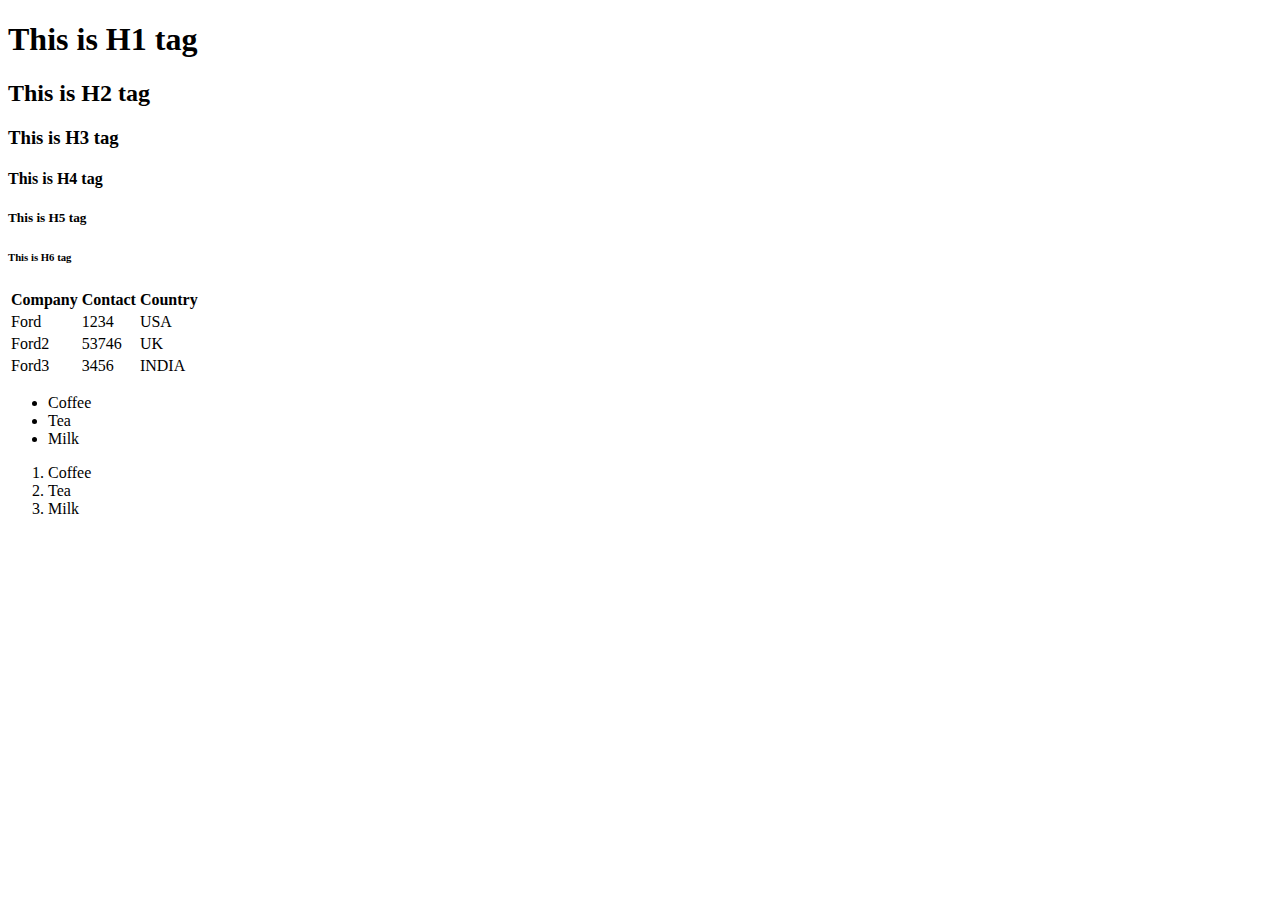
<file: first/index.html>
<!DOCTYPE html>
<html lang="en">
<head>
    <meta charset="UTF-8">
    <meta name="viewport" content="width=device-width, initial-scale=1.0">
    <title>My First Page</title>
</head>
<body>
    <h1>This is H1 tag</h1>
    <h2>This is H2 tag</h2>
    <h3>This is H3 tag</h3>
    <h4>This is H4 tag</h4>
    <h5>This is H5 tag</h5>
    <h6>This is H6 tag</h6>
    
    <table>
        <tr>
            <th>Company</th>
            <th>Contact</th>
            <th>Country</th>
        </tr>
        <tr>
            <td>Ford</td>
            <td>1234</td>
            <td>USA</td>
        </tr>
        <tr>
            <td>Ford2</td>
            <td>53746</td>
            <td>UK</td>
        </tr>
        <tr>
            <td>Ford3</td>
            <td>3456</td>
            <td>INDIA</td>
        </tr>
    </table>

        <ul>
            <li>Coffee</li>
            <li>Tea</li>
            <li>Milk</li>
        </ul>
        <ol>
            <li>Coffee</li>
            <li>Tea</li>
            <li>Milk</li>
        </ol>
    
</body>
</html>
</file>
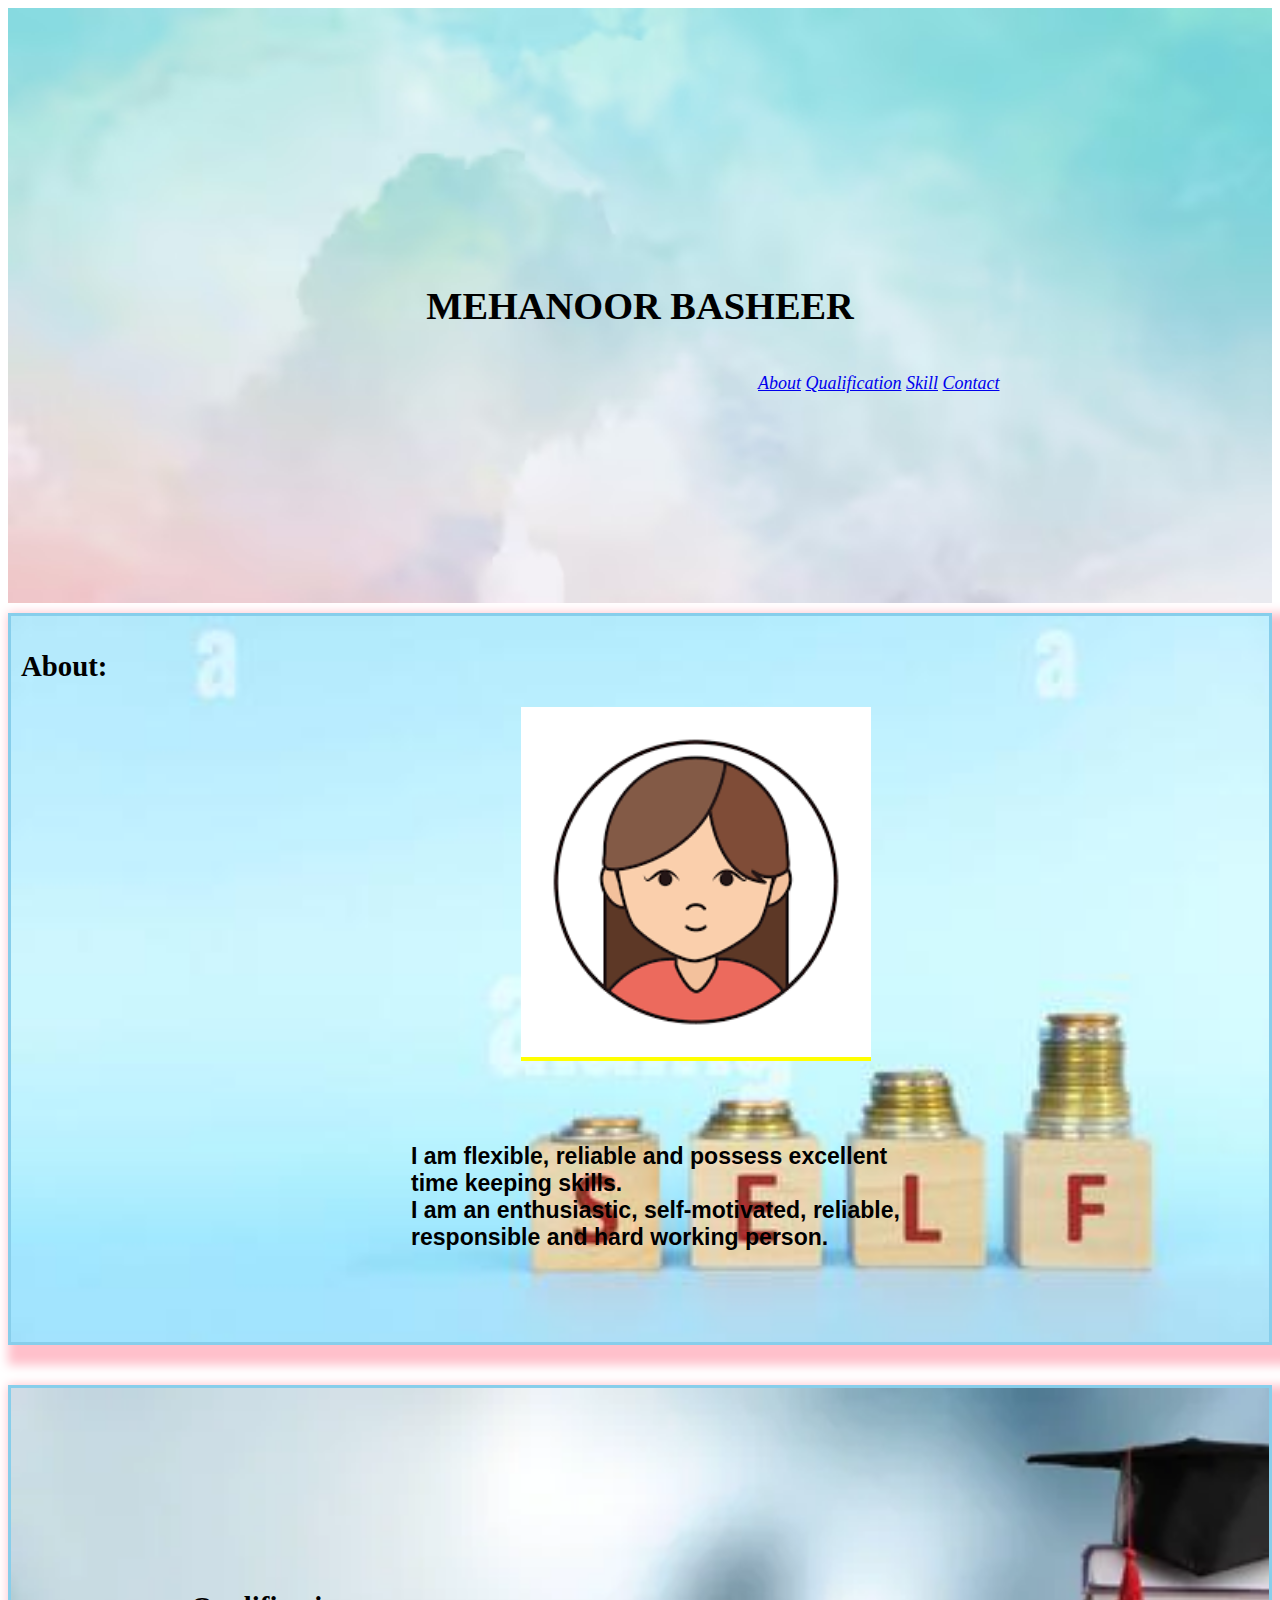
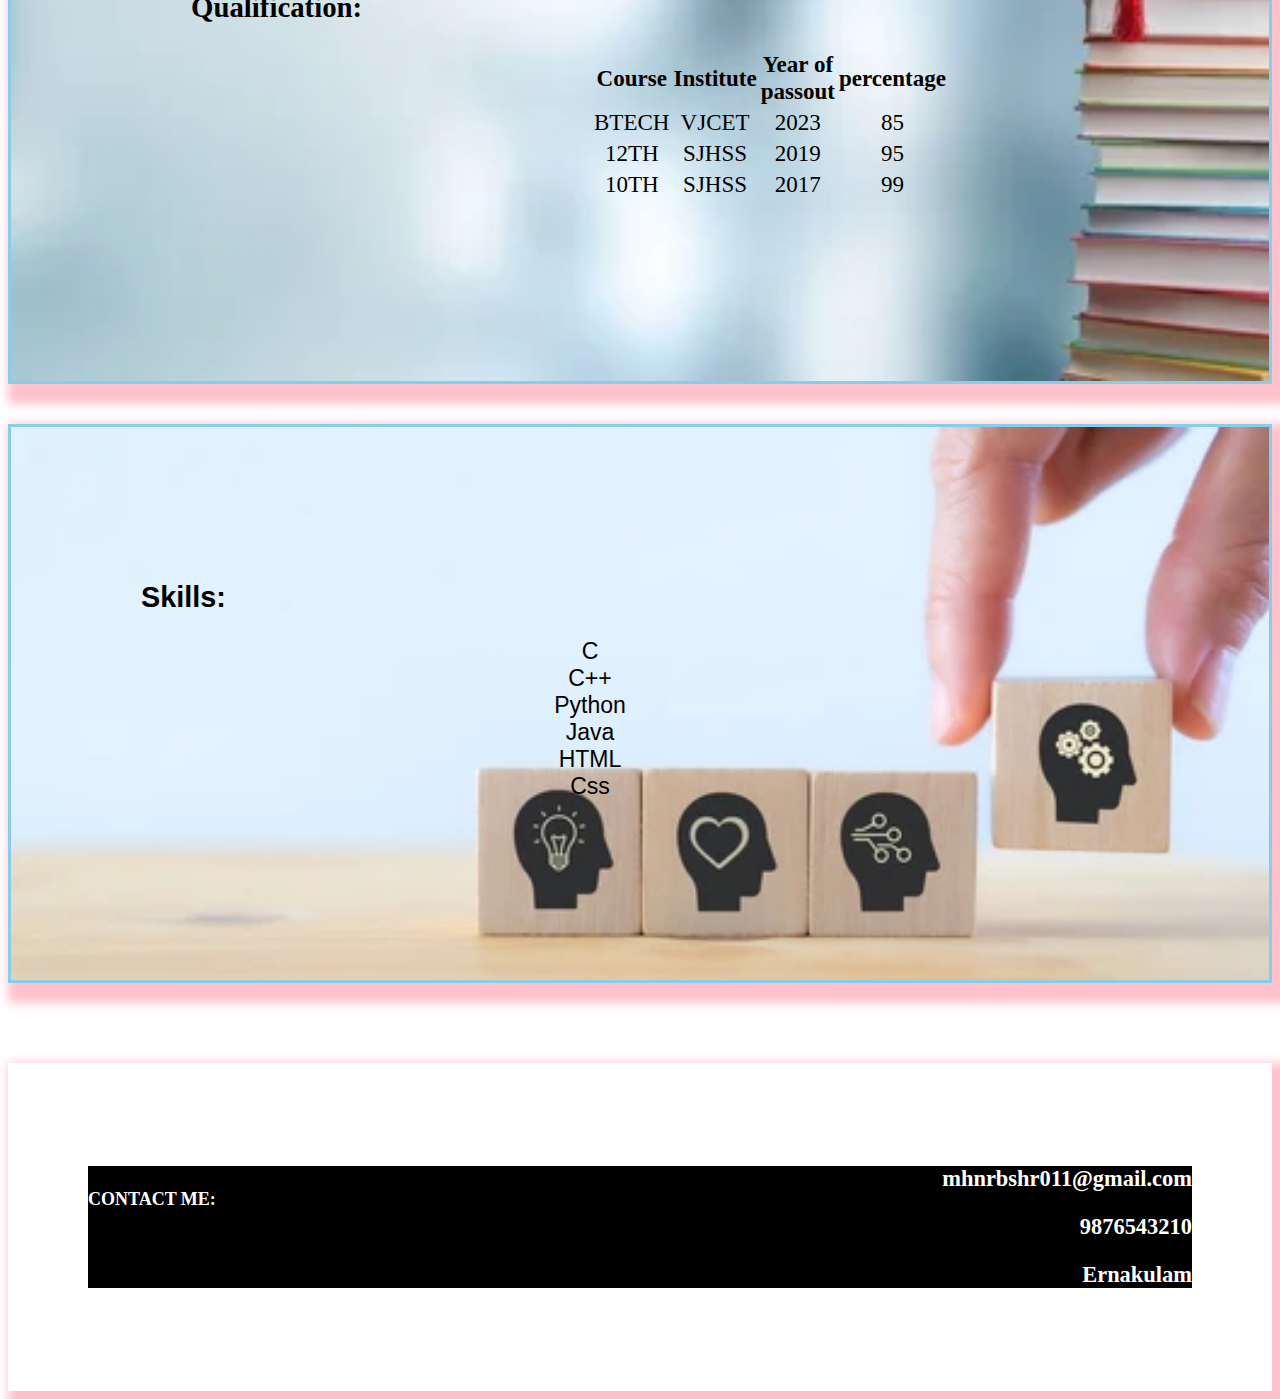
<file: asgmnt1/asgmnt.html>
<!DOCTYPE html>
<html lang="en">
  <head>
    <meta charset="UTF-8" />
    <meta name="viewport" content="width=device-width, initial-scale=1.0" />
    <title>asgmnt</title>
    <link rel="stylesheet" href="asgmnt.css" />
  </head>
  <body>
    <div>
      <div id="pink">
        <h1>MEHANOOR BASHEER</h1>
        <div>
          <nav id="navup">
            <li><a href="#div1">About</a></li>
            <li><a href="#div2">Qualification</a></li>
            <li><a href="#div3">Skill</a></li>
            <li><a href="#div4">Contact</a></li>
          </nav>
        </div>
      </div>

      <div id="div1">
        <h2>About:</h2>
        <div class="cent1">
          <mark> <img src="download.png" alt="a picture" /></mark>
        </div>
        <div class="cent2">
          <h4 id="about">
            I am flexible, reliable and possess excellent time keeping skills.
            <br />I am an enthusiastic, self-motivated, reliable, responsible
            and hard working person.
          </h4>
        </div>
      </div>

      <div id="div2">
        <h2>Qualification:</h2>
        <table class="middle">
          <tr>
            <th>Course</th>
            <th>Institute</th>
            <th>Year of passout</th>
            <th>percentage</th>
          </tr>
          <tr>
            <td>BTECH</td>
            <td>VJCET</td>
            <td>2023</td>
            <td>85</td>
          </tr>
          <tr>
            <td>12TH</td>
            <td>SJHSS</td>
            <td>2019</td>
            <td>95</td>
          </tr>
          <tr>
            <td>10TH</td>
            <td>SJHSS</td>
            <td>2017</td>
            <td>99</td>
          </tr>
        </table>
      </div>

      <div id="div3">
        <h2>Skills:</h2>
        <div class="middle">
          <p>
            C<br />
            C++<br />
            Python<br />
            Java<br />
            HTML<br />
            Css<br />
          </p>
          <br>
        </div>
      </div>

      <div id="div4">
        
        <footer id="foot">
            <h4 style="float: left;">CONTACT ME:</h4>
          <h3>mhnrbshr011@gmail.com</h3>
          <h3>9876543210</h3>
          <h3>Ernakulam</h3>
        </footer>
      </div>
    </div>
  </body>
</html>
</file>
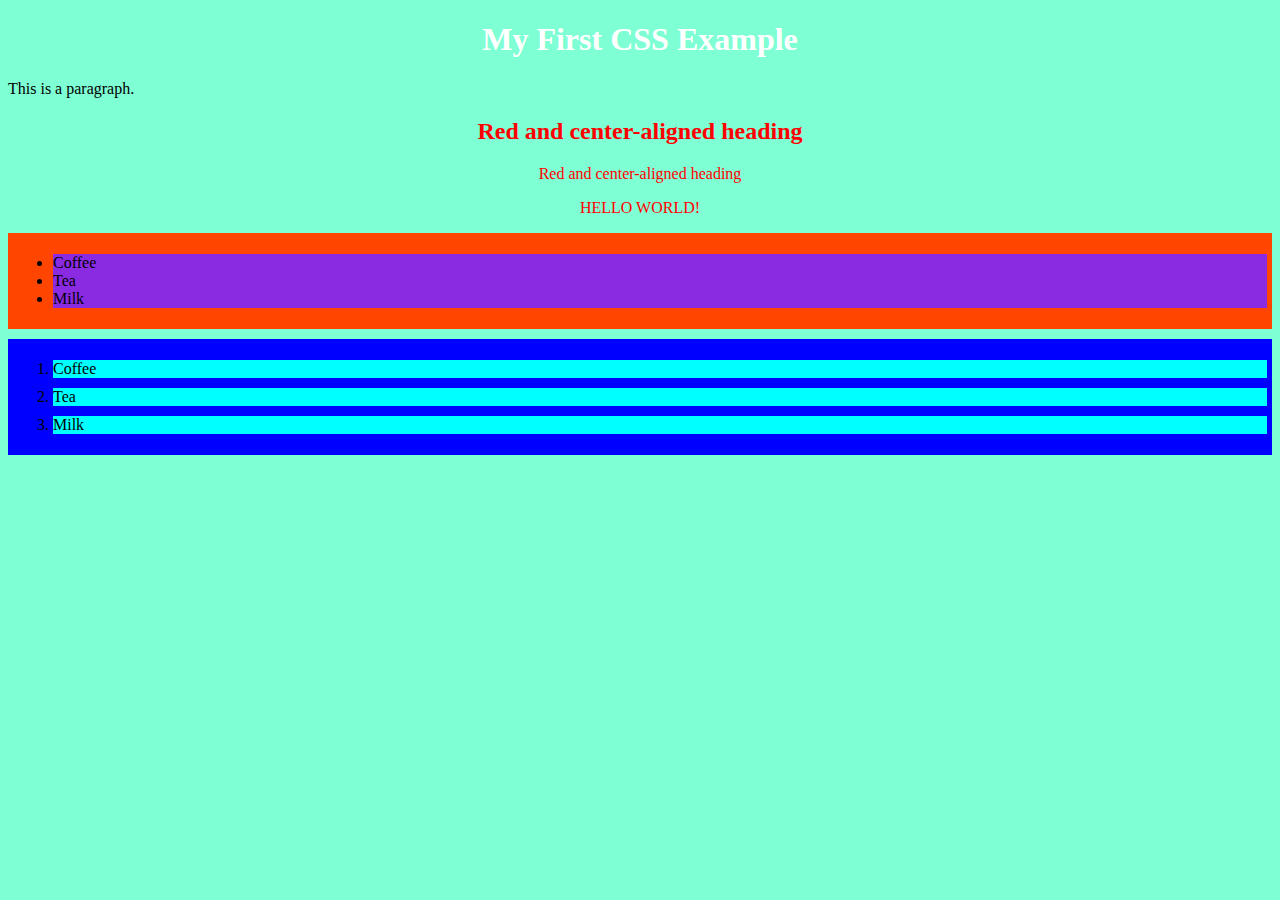
<file: first/css.html>
<!DOCTYPE html>
<html lang="en">
<head>
    <meta charset="UTF-8">
    <meta name="viewport" content="width=device-width, initial-scale=1.0">
    <title>styling in My First Page</title>
    <link rel="stylesheet" href="external.css">
</head>
<body>

    
    <h1 class="head1">My First CSS Example</h1>
    <p>This is a paragraph.</p>
    <h2 class="head1">Red and center-aligned heading</h2>
    <p class="head1 pred">Red and center-aligned heading </p>
    <p class="head1 pred" >HELLO WORLD!</p>

    <div class="div1">
        <ul >
            <li class="ul">Coffee</li>
            <li class="ul">Tea</li>
            <li class="ul">Milk</li>
        </ul>
    </div>
    <div class="div2">
        <ol>
            <li class="ol">Coffee</li>
            <li class="ol">Tea</li>
            <li class="ol">Milk</li>
        </ol>
    </div> 
</body>
</html>
</file>
<file: asgmnt1/asgmnt.css>
h1{
    text-align: center;
}
#pink{

    padding: 250px;
    background-color: rgb(184, 220, 221);
    background: url(imgggg.png);
    background-size: cover;
}
body{
    font-size: larger;
    animation: anim 3s infinite;
}
nav{
    
    font-size: large;
    float: left;
    padding-top: 20px;
    margin-left: 500px;
    font-style: oblique;
} 
li{
    display: inline;
}
#navup li:hover{
    background-color: palevioletred;
}

img{
    width: 350px;
    height: 350px;
}

h4{
    font-size: large;
    
}
#div2{
    margin-bottom: 40px;
    padding: 180px;
    border: solid skyblue;
    box-shadow: 10px 10px 10px 10px pink;
    background-image: url(qual.png);
    background-size: cover;
}
#div1 
{
    margin-top: 10px ;
    margin-bottom: 40px;
    padding: 10px;
    border: solid skyblue;
    box-shadow: 10px 10px 10px 10px pink;
    background-image: url(self.png);
    background-size: cover;
}
#div3{
    /* align-items: start; */
    margin-bottom: 80px;
    /* margin-left: 150px; */
    /* align-items: center; */
    font-family: Arial, Helvetica, sans-serif;
    padding: 130px;
    border: solid skyblue;
    box-shadow: 10px 10px 10px 10px pink;
    background-image: url(skill.png);
    background-size: cover;
}
#div4{
    padding: 80px;
    box-shadow: 10px 10px 10px 10px pink;
    background-color: white;
}
.cent1{
    margin-left: 500px;
}
.cent2{
    margin-left: 340px;
    font-weight: bolder;
    font-family: 'Segoe UI', Tahoma, Geneva, Verdana, sans-serif;
}
#about{
    
    padding: 50px;
    width: fit-content;
    margin-right: 300px;
    font-size: larger;
    
}
.middle{
    margin-left: 400px;
    font-size: larger;
    
    margin-right: 500px;
    border-width: 4px;
    margin-top: 10px;
    text-align: center;
}
body{
    background-color: white;
}

#foot{
    background-color: black;
    color: white;
    text-align: right;
}

@keyframes anim {
    from { 
        background-color: skyblue;
    }
    to {
        background-color: pink;
    }
}
</file>
<file: first/external.css>
h1{
    color: white;
}
body{
    background-color: aquamarine;
}
h2{
    color: red;
}
.head1{
    text-align: center;
}
.pred{
    color: red;
}
.div1{
    background-color: orangered;
    padding: 5px;
}
.div2{
    background-color: blue;
    padding: 5px;
    margin-top: 10px;
}
.ul{
    background-color: blueviolet;
}
.ol{
    background-color: aqua;
    margin-top: 10px;
}
</file>
